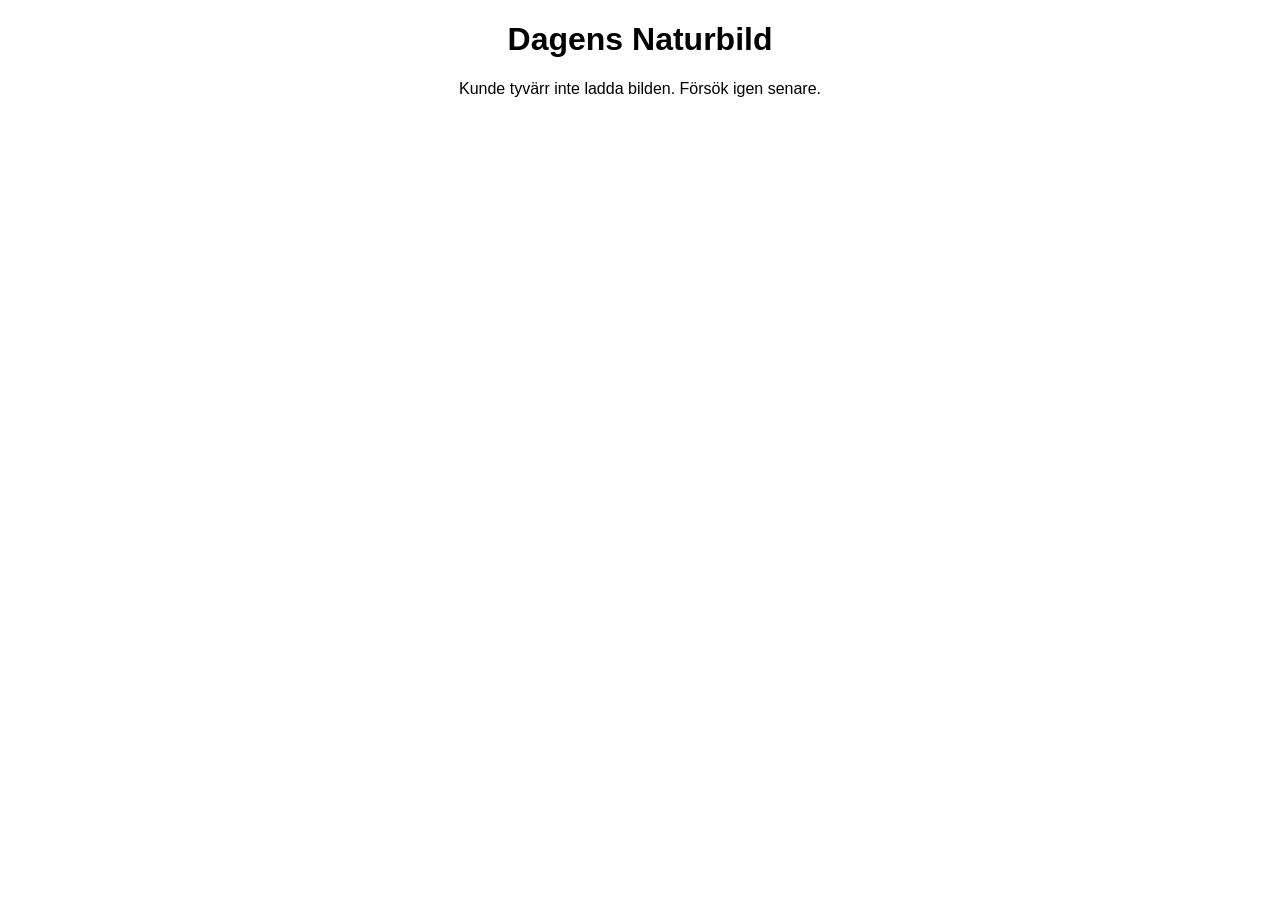
<file: unsplash.html>
<!DOCTYPE html>
<html lang="sv">
<head>
    <meta charset="UTF-8">
    <title>Slumpmässig Bild från Unsplash</title>
    <style>
        /* Samma CSS som i förra exemplet */
        body { font-family: sans-serif; text-align: center; }
        img { max-width: 100%; height: 300; border-radius: 8px; }
        #unsplash-container { margin: 20px; }
        .attribution { font-size: 0.8em; color: #555; }
    </style>
</head>
<body>

    <h1>Dagens Naturbild</h1>

    <div id="unsplash-container">
        <p>Laddar bild...</p>
    </div>

<script>
    // Funktion för att hämta och visa bilden
    async function getRandomImage() {
        const accessKey = 'XfEuQS4hVf0ddoryv5uaMnzNC7WLmdyedl5UsHj2C0w'; // VIKTIGT: Byt ut denna!

        // 1. Skapa en lista med alla dina önskade sökord
        const keywords = ['religion', 'nature', 'birds', 'ocean'];

        // 2. Slå ihop listan till en enda sträng, separerad med kommatecken
        // Resultat: "religion,nature,birds,ocean"
        const query = keywords.join(',');

        const apiUrl = `https://api.unsplash.com/photos/random?query=${query}&client_id=${accessKey}`;

        try {
            const response = await fetch(apiUrl);
            const data = await response.json();

            // Hitta elementet där bilden ska visas
            const container = document.getElementById('unsplash-container');
            
            // Skapa HTML-innehållet med bilden och erkännande
            container.innerHTML = `
                <img src="${data.urls.regular}" alt="${data.alt_description || 'Slumpmässig bild'}">
                <p class="attribution">
                    Foto av <a href="${data.user.links.html}" target="_blank">${data.user.name}</a> 
                    på <a href="https://unsplash.com" target="_blank">Unsplash</a>
                </p>
            `;
        } catch (error) {
            console.error('Kunde inte hämta bild från Unsplash:', error);
            const container = document.getElementById('unsplash-container');
            container.innerHTML = '<p>Kunde tyvärr inte ladda bilden. Försök igen senare.</p>';
        }
    }

    // Kör funktionen när sidan laddas
    getRandomImage();
</script>

</body>
</html>
</file>
